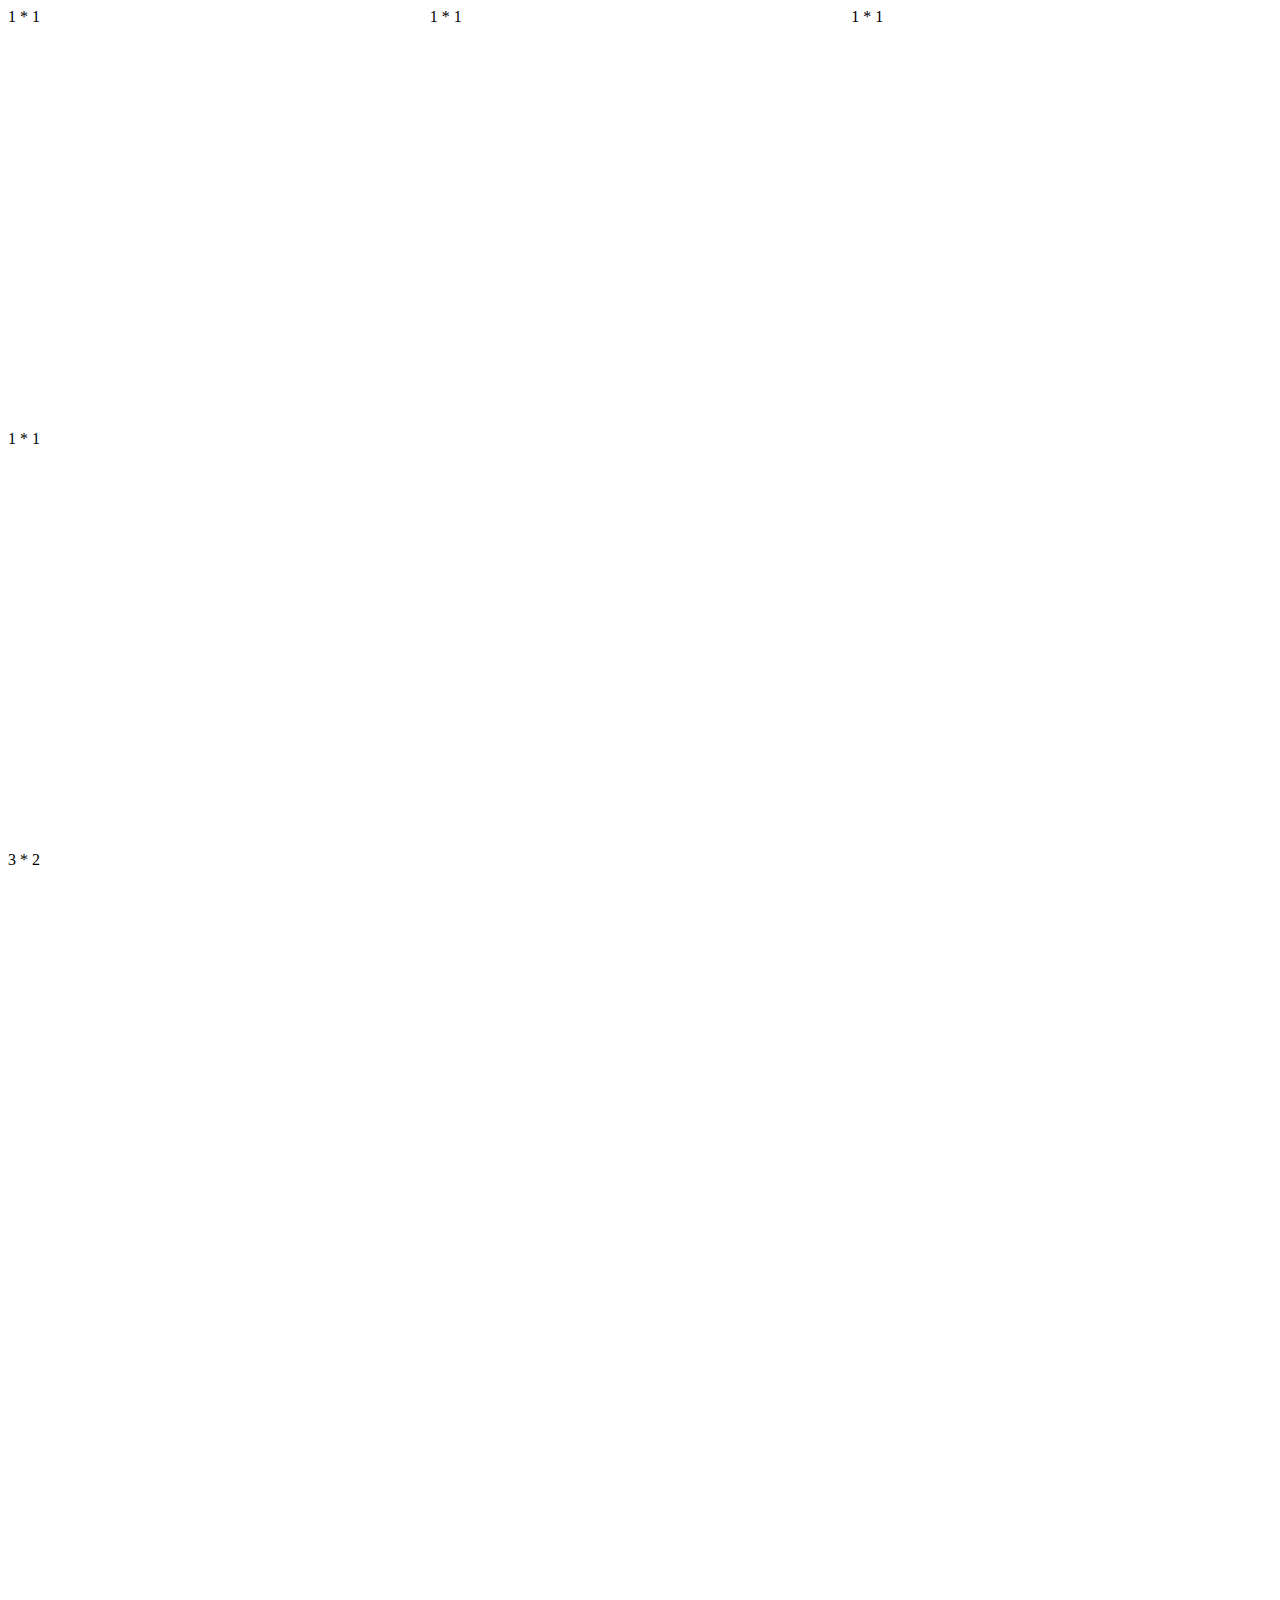
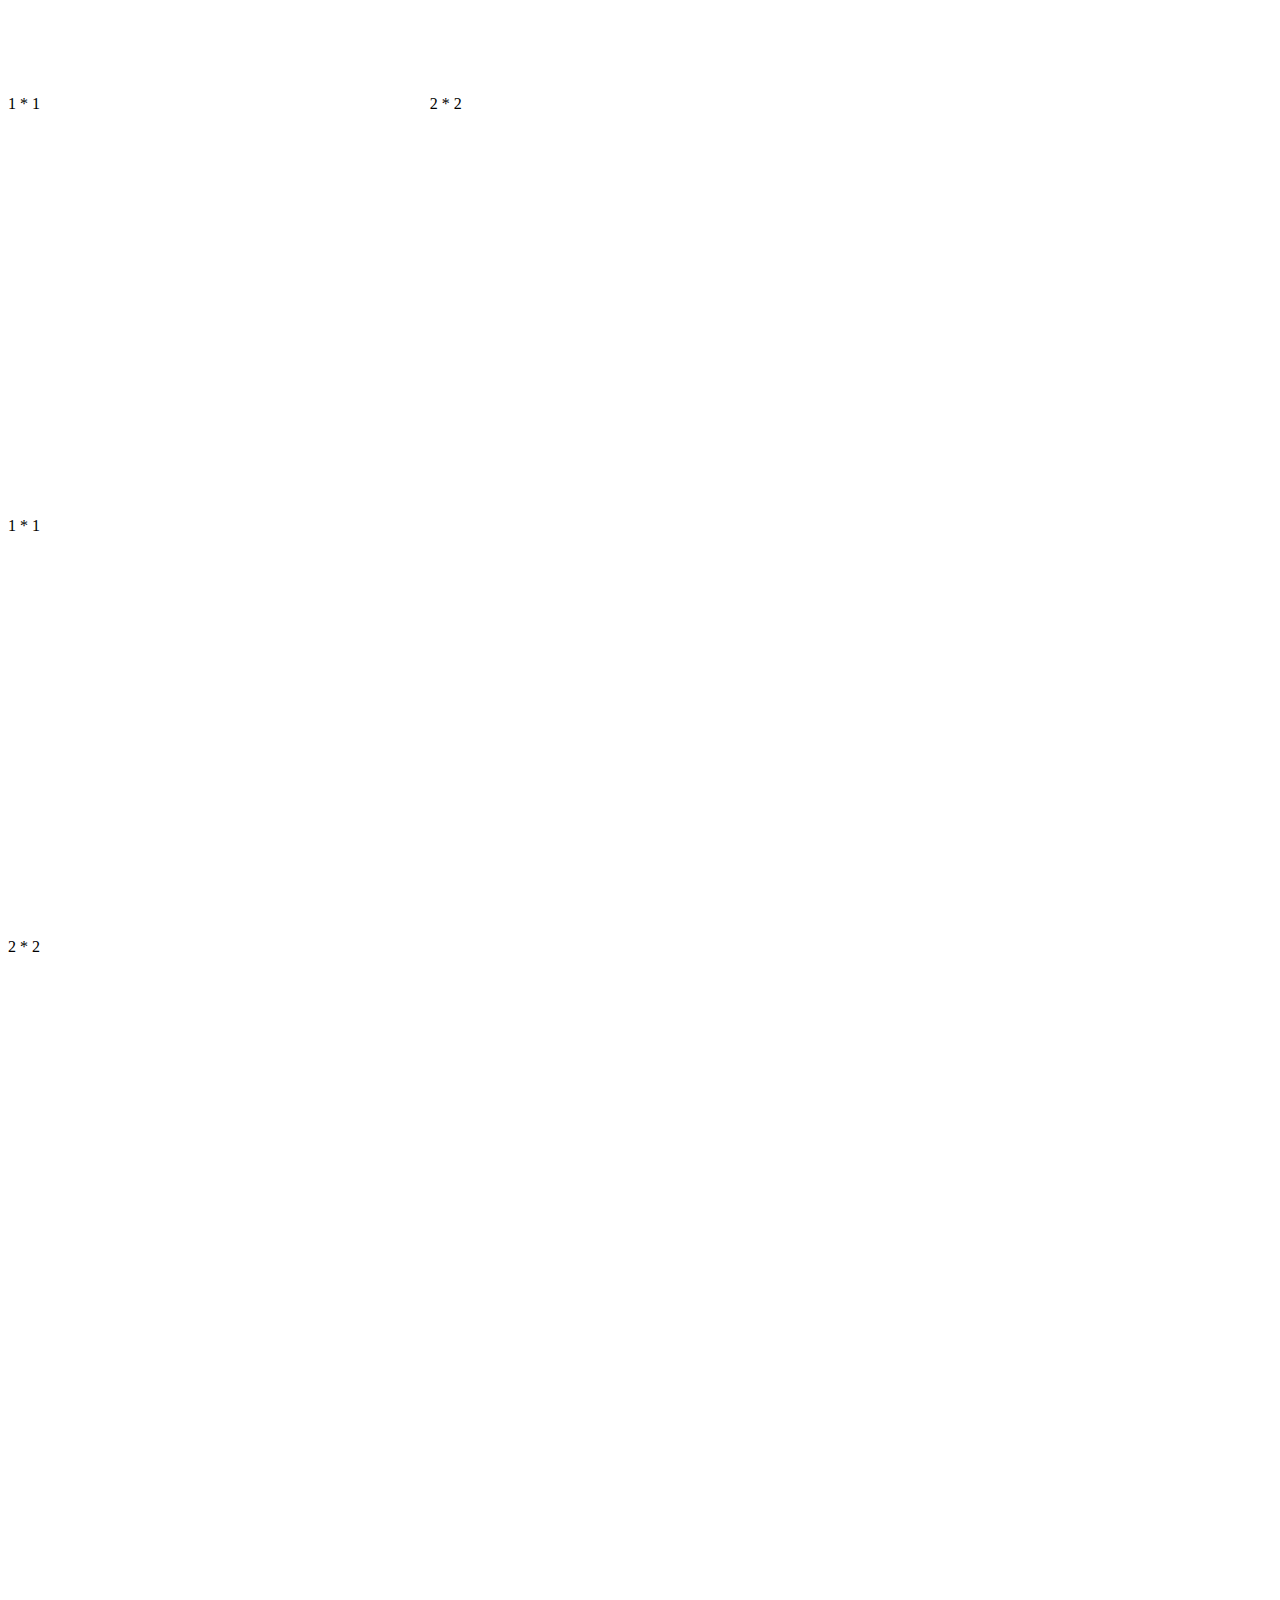
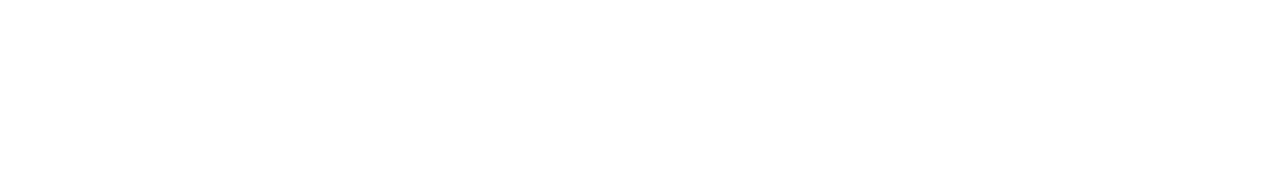
<file: FrontEnd/PicGallery/grid.html>
<!DOCTYPE html>
<html lang="en">
<head>
    <meta charset="UTF-8">
    <meta http-equiv="X-UA-Compatible" content="IE=edge">
    <meta name="viewport" content="width=device-width, initial-scale=1.0">
    <title>Document</title>
    <link rel="stylesheet" href="grid.css">
</head>
<body>
 <div class="grid">
     <div class="item-11"> 1 * 1</div>
     <div class="item-11"> 1 * 1</div>
     <div class="item-11"> 1 * 1</div>
     <div class="item-11"> 1 * 1</div>
     <div class="item-32"> 3 * 2</div>
     <div class="item-11"> 1 * 1</div>
     <div class="item-22"> 2 * 2</div>
     <div class="item-11"> 1 * 1</div>
     <div class="item-22"> 2 * 2</div>
     

 </div>   
</body>
</html>
</file>
<file: FrontEnd/PicGallery/grid.css>
.grid {
    display: grid;
    grid-template-columns: repeat(3,1fr);
    grid-gap: 1px;
}

.item-11 {
    grid-column: span 1;
    grid-row:span 1;
    aspect-ratio: 1 / 1;
}

.item-22 {
    grid-column: span 2;
    grid-row:span 2;
    aspect-ratio: 1 / 1;

}

.item-32 {
    grid-column: span 3;
    grid-row:span 3;
    aspect-ratio: 3 / 2;

}
</file>
